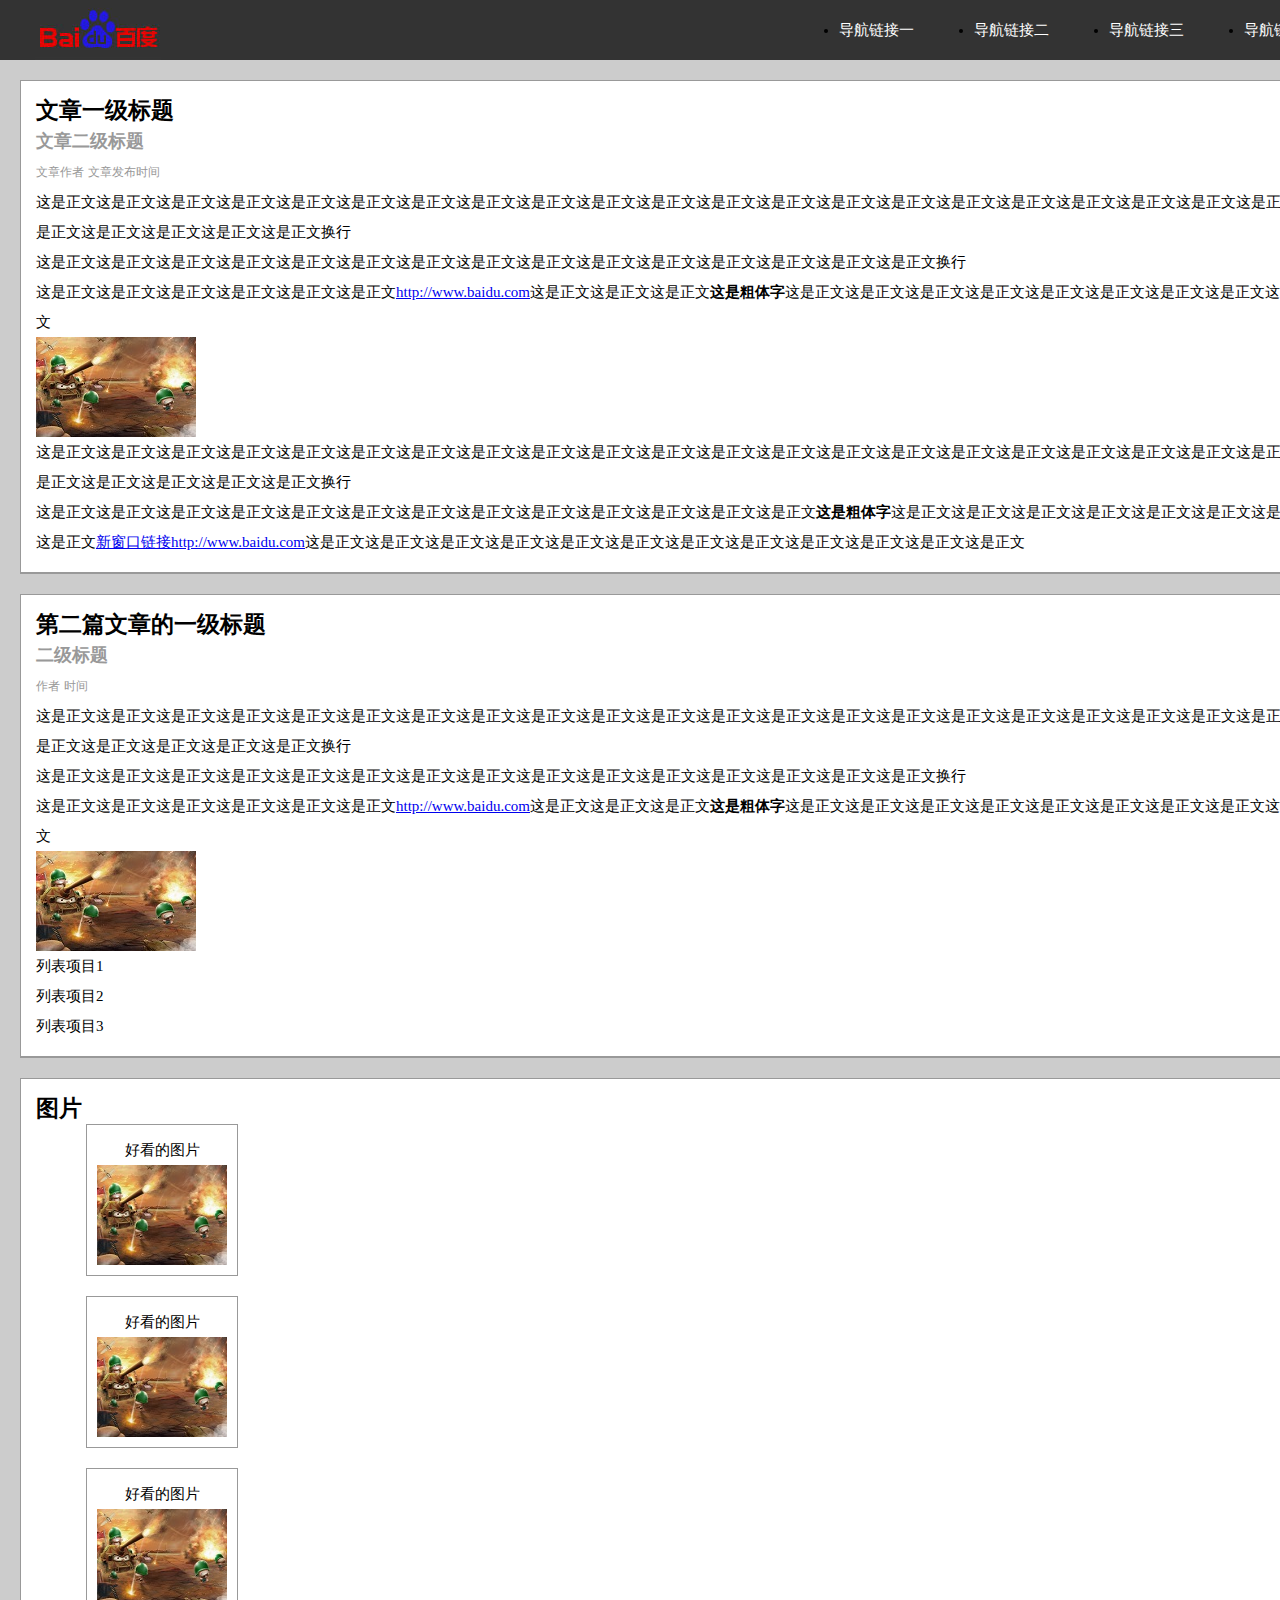
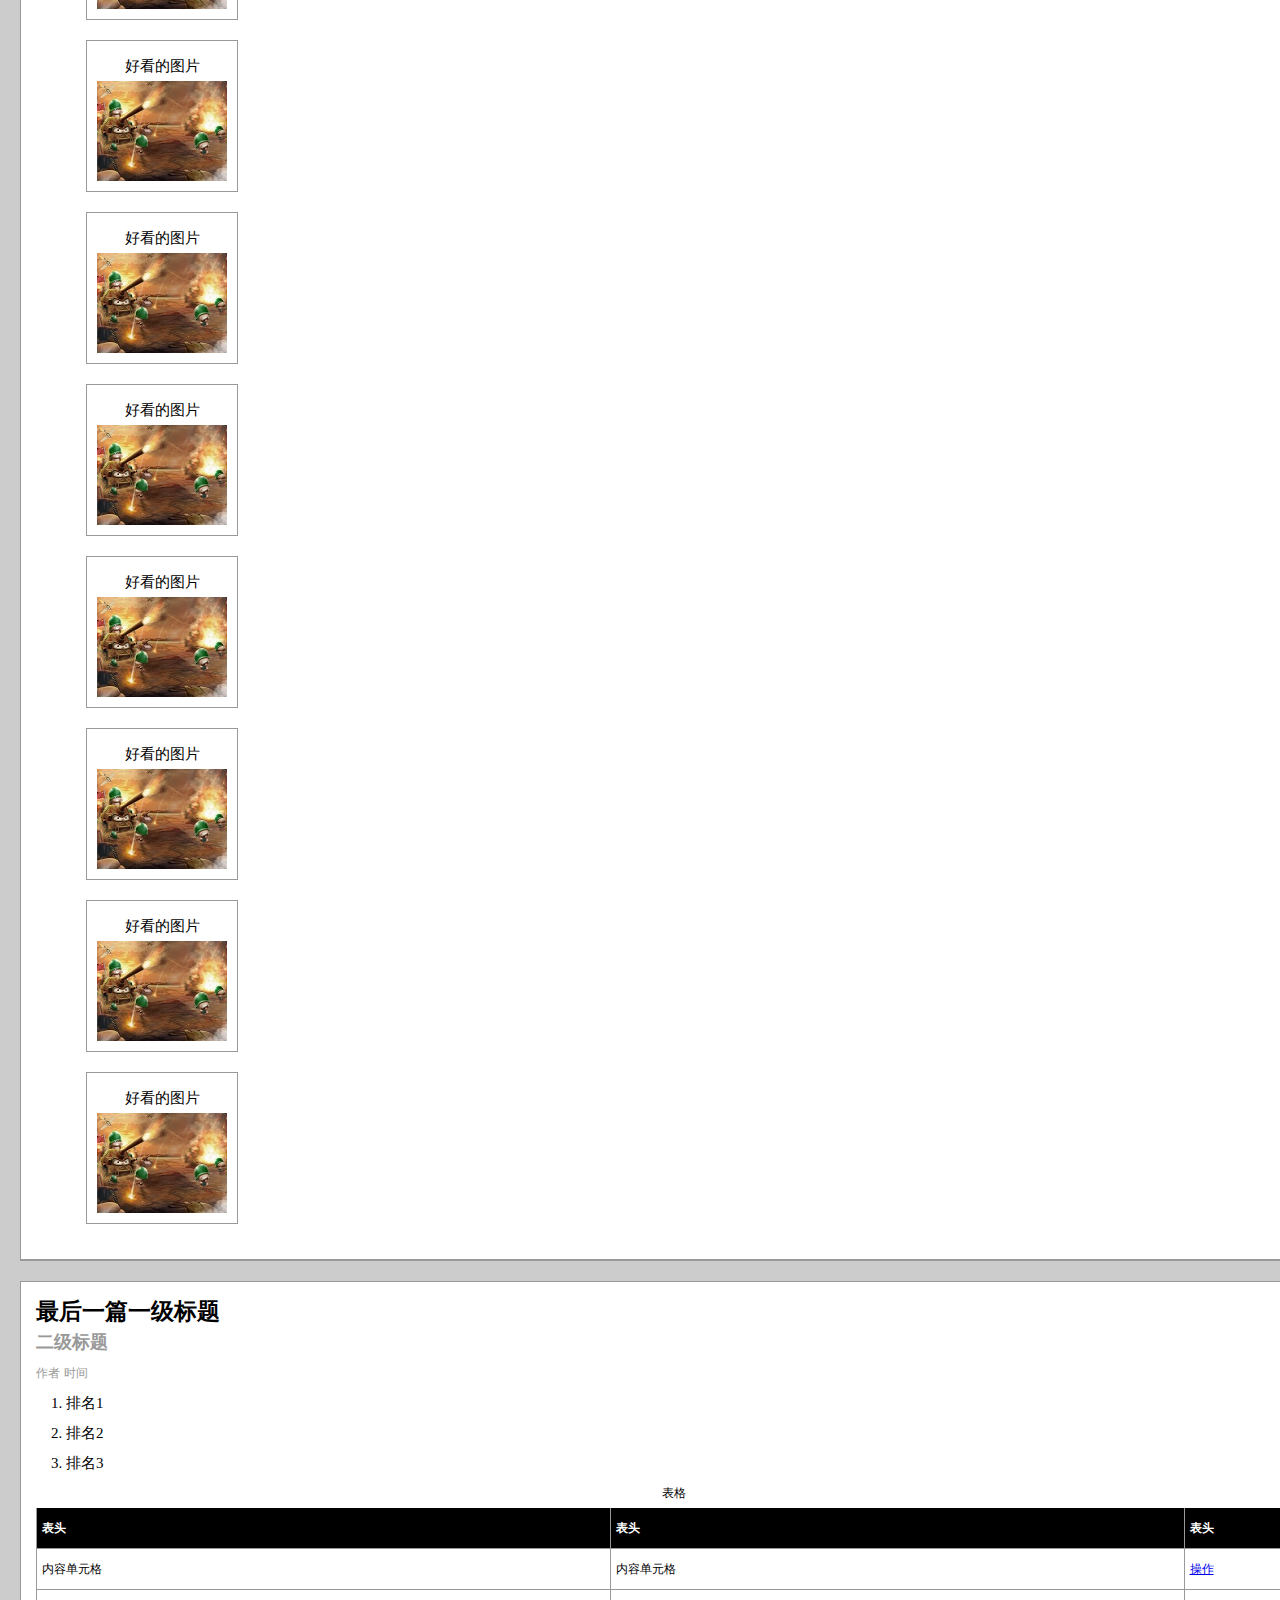
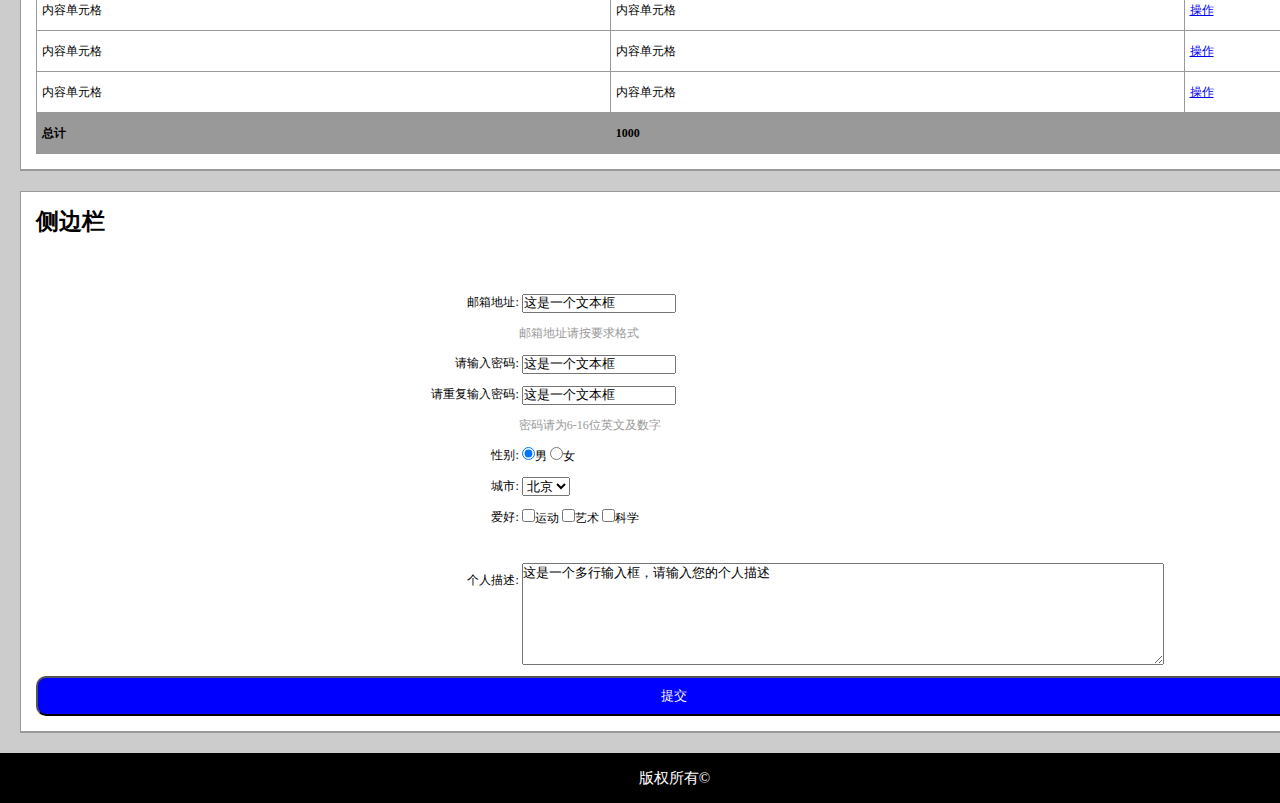
<file: index.html>
<!DOCTYPE html PUBLIC "-//W3C//DTD XHTML 1.0 Transitional//EN" "http://www.w3.org/TR/xhtml1/DTD/xhtml1-transitional.dtd">
<html xmlns="http://www.w3.org/1999/xhtml">
<head>
<meta http-equiv="Content-Type" content="text/html; charset=utf-8" />
<title>task_2</title>

<link href="style.css" rel="stylesheet" type="text/css" />
</head>

<body>
  <div class="header">
    <div class="logo">
      <img src="images/logo.png" alt="baidu"/>
    </div>
    <div class="nav">
      <ul>
        <li><a href="#">导航链接四</a></li>
        <li><a href="#">导航链接三</a></li>
        <li><a href="#">导航链接二</a></li>
        <li><a href="#">导航链接一</a></li>
      </ul>
    </div>
  </div>
  <div class="main">
    <h2>文章一级标题</h2>
    <h3>文章二级标题</h3>
    <span class="author">文章作者</span> <span class="publictime">文章发布时间</span>
    <p>这是正文这是正文这是正文这是正文这是正文这是正文这是正文这是正文这是正文这是正文这是正文这是正文这是正文这是正文这是正文这是正文这是正文这是正文这是正文这是正文这是正文这是正文这是正文这是正文这是正文这是正文换行<br/>这是正文这是正文这是正文这是正文这是正文这是正文这是正文这是正文这是正文这是正文这是正文这是正文这是正文这是正文这是正文换行<br/>这是正文这是正文这是正文这是正文这是正文这是正文<a href="http://www.baidu.com">http://www.baidu.com</a>这是正文这是正文这是正文<b>这是粗体字</b>这是正文这是正文这是正文这是正文这是正文这是正文这是正文这是正文这是正文</p>
    <img src="images/show.jpg"/>
    <p>这是正文这是正文这是正文这是正文这是正文这是正文这是正文这是正文这是正文这是正文这是正文这是正文这是正文这是正文这是正文这是正文这是正文这是正文这是正文这是正文这是正文这是正文这是正文这是正文这是正文这是正文换行<br/>这是正文这是正文这是正文这是正文这是正文这是正文这是正文这是正文这是正文这是正文这是正文这是正文这是正文<b>这是粗体字</b>这是正文这是正文这是正文这是正文这是正文这是正文这是正文这是正文<a href="http://www.baidu.com" target="_blank">新窗口链接http://www.baidu.com</a>这是正文这是正文这是正文这是正文这是正文这是正文这是正文这是正文这是正文这是正文这是正文这是正文</p>
  </div>
  <div class="main">
    <h2>第二篇文章的一级标题</h2>
    <h3>二级标题</h3>
    <span class="author">作者</span> <span class="publictime">时间</span>
    <p>这是正文这是正文这是正文这是正文这是正文这是正文这是正文这是正文这是正文这是正文这是正文这是正文这是正文这是正文这是正文这是正文这是正文这是正文这是正文这是正文这是正文这是正文这是正文这是正文这是正文这是正文换行<br/>这是正文这是正文这是正文这是正文这是正文这是正文这是正文这是正文这是正文这是正文这是正文这是正文这是正文这是正文这是正文换行<br/>这是正文这是正文这是正文这是正文这是正文这是正文<a href="http://www.baidu.com">http://www.baidu.com</a>这是正文这是正文这是正文<b>这是粗体字</b>这是正文这是正文这是正文这是正文这是正文这是正文这是正文这是正文这是正文</p>
    <img src="images/show.jpg"/>
    <ul class="ulist">
      <li>列表项目1</li>
      <li>列表项目2</li>
      <li>列表项目3</li>
    </ul>
  </div>
  <div class="main">
    <h2>图片</h2>
    <div>
      <div class="picshow">
        <p>好看的图片</p>
        <img src="images/show.jpg"/>
      </div>
      <div class="picshow">
        <p>好看的图片</p>
        <img src="images/show.jpg"/>
      </div>
      <div class="picshow">
        <p>好看的图片</p>
        <img src="images/show.jpg"/>
      </div>
      <div class="picshow">
        <p>好看的图片</p>
        <img src="images/show.jpg"/>
      </div>
      <div class="picshow">
        <p>好看的图片</p>
        <img src="images/show.jpg"/>
      </div>
      <div class="picshow">
        <p>好看的图片</p>
        <img src="images/show.jpg"/>
      </div>
      <div class="picshow">
        <p>好看的图片</p>
        <img src="images/show.jpg"/>
      </div>
      <div class="picshow">
        <p>好看的图片</p>
        <img src="images/show.jpg"/>
      </div>
      <div class="picshow">
        <p>好看的图片</p>
        <img src="images/show.jpg"/>
      </div>
      <div class="picshow">
        <p>好看的图片</p>
        <img src="images/show.jpg"/>
      </div>
      
  </div>
  </div>
  <div class="main">
    <h2>最后一篇一级标题</h2>
    <h3>二级标题</h3>
    <span class="author">作者</span> <span class="publictime">时间</span>
    <ol class="olist">
      <li>排名1</li>
      <li>排名2</li>
      <li>排名3</li>
    </ol>
    <table class="t1">
      <caption>表格</caption>
      <tr class="tablehead">
        <th>表头</th>
        <th>表头</th>
        <th>表头</th>
      </tr>
      <tr>
        <td>内容单元格</td>
        <td>内容单元格</td>
        <td><a href="#">操作</a></td>
      </tr>
      <tr>
        <td>内容单元格</td>
        <td>内容单元格</td>
        <td><a href="#">操作</a></td>
      </tr>
      <tr>
        <td>内容单元格</td>
        <td>内容单元格</td>
        <td><a href="#">操作</a></td>
        </tr>
      <tr>
        <td>内容单元格</td>
        <td>内容单元格</td>
        <td><a href="#">操作</a></td>
      </tr>
      <tr class="tablebottom">
        <td>总计</td>
        <td class="sum" colspan="2">1000</td>
      </tr>
    </table>
  </div>
  <div class="main">
    <h2>侧边栏</h2>
    <form class="form">
      <div class="mainform">
        <div>
          <div class="tips"><span>邮箱地址:</span></div>
          <input type="text" class="input-txt" name="email" value="这是一个文本框"/>
          <p>邮箱地址请按要求格式</p>
        </div>
        <div>
          <div class="tips"><span>请输入密码:</span></div>
          <input type="text" class="input-txt" name="password" value="这是一个文本框"/>
        </div>
        <div>
          <div class="tips"><span>请重复输入密码:</span></div>
          <input type="text" class="input-txt" name="password" value="这是一个文本框"/><br/>
          <p>密码请为6-16位英文及数字</p>
          </div>
        <div>
          <div class="tips"><span>性别:</span></div>
          <input type="radio" name="sex"  checked="checked" value="男"/>男
          <input type="radio" name="sex" value="女"/>女
        </div>
        <div>
          <div class="tips"><span>城市:</span></div>
          <select>
            <option>北京</option>
            <option>南京</option>
            <option>西安</option>
           </select>
         </div>
         <div>
           <div class="tips"><span>爱好:</span></div>
           <input type="checkbox" name="hobby"/>运动
           <input type="checkbox" name="hobby"/>艺术
           <input type="checkbox" name="hobby"/>科学
         </div>
         <div>
           <div class="tips special"><span>个人描述:</span></div>
           <textarea class="desc">这是一个多行输入框，请输入您的个人描述</textarea>
         </div>
       </div>
       <input type="submit" class="submit" value="提交"/>
    </form>
  </div>
  <div class="footer">
    <p>版权所有©</p>
  </div>
</body>
</html>
</file>
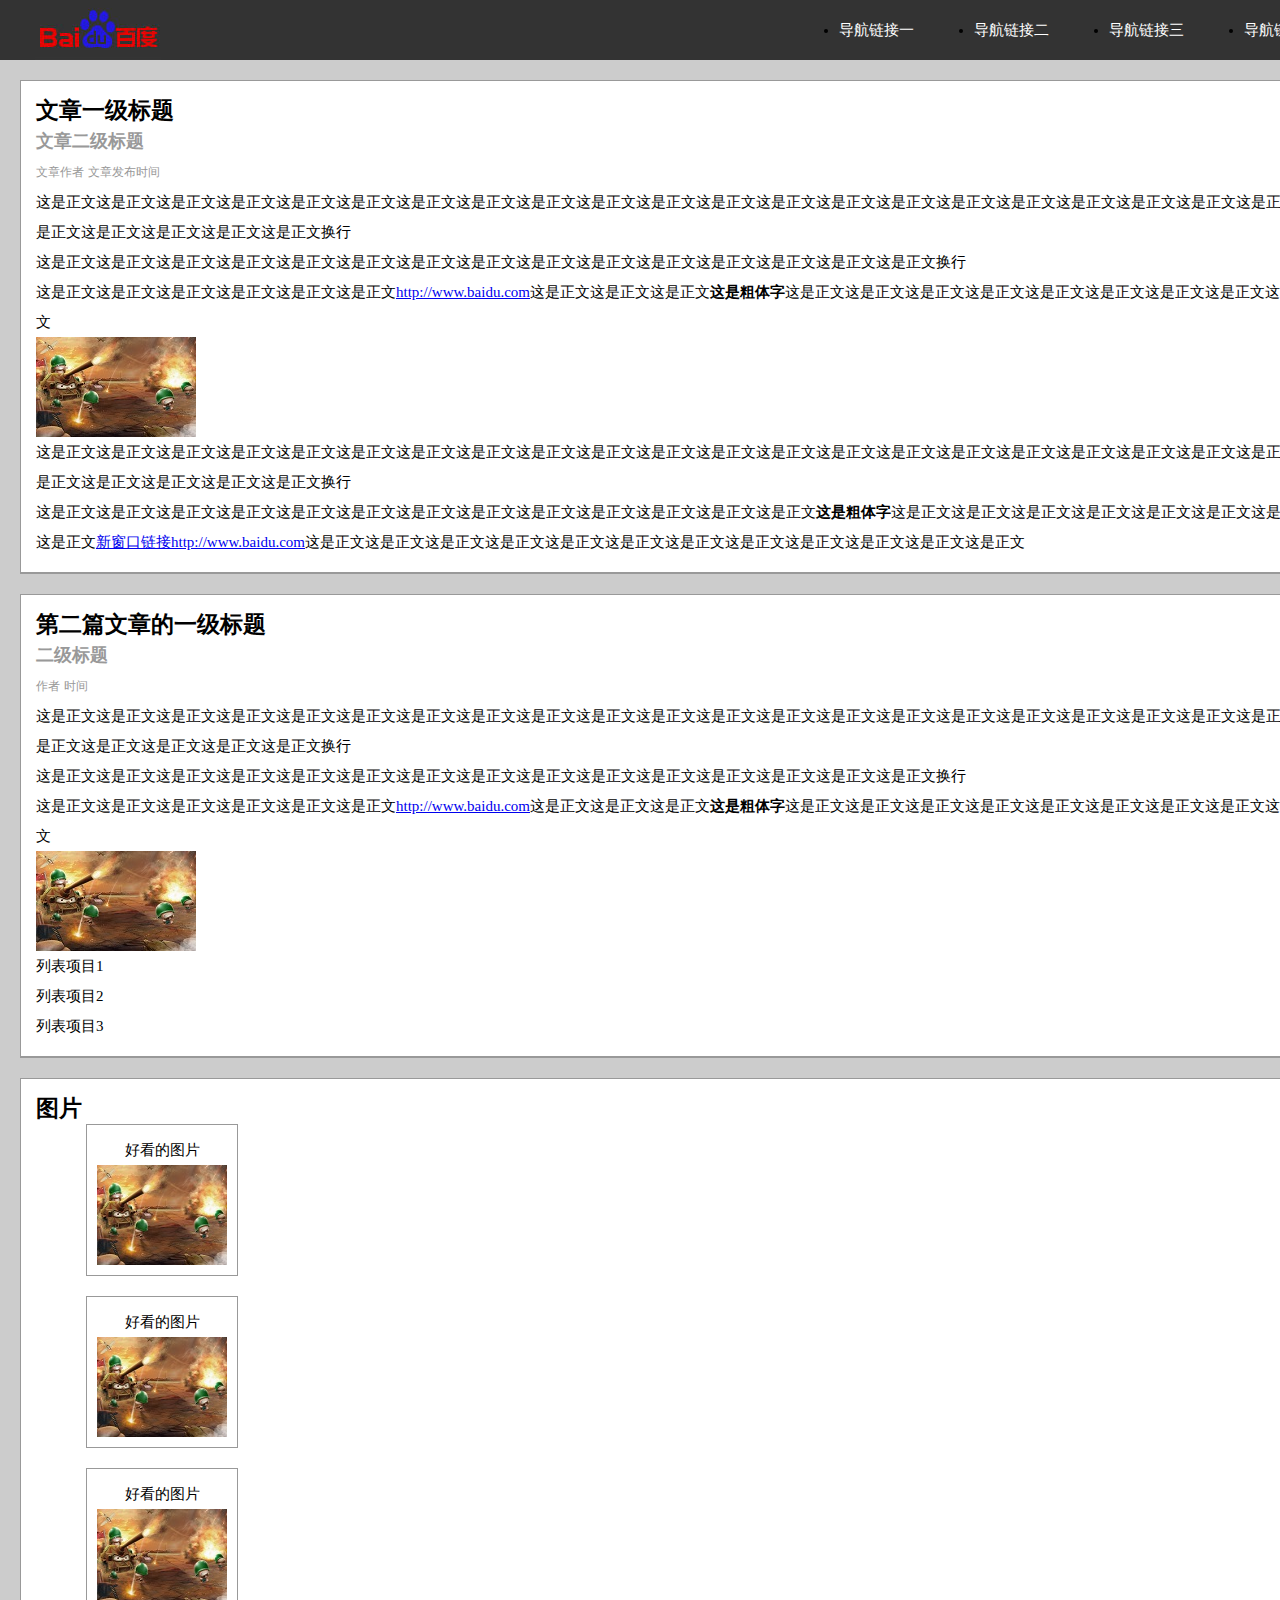
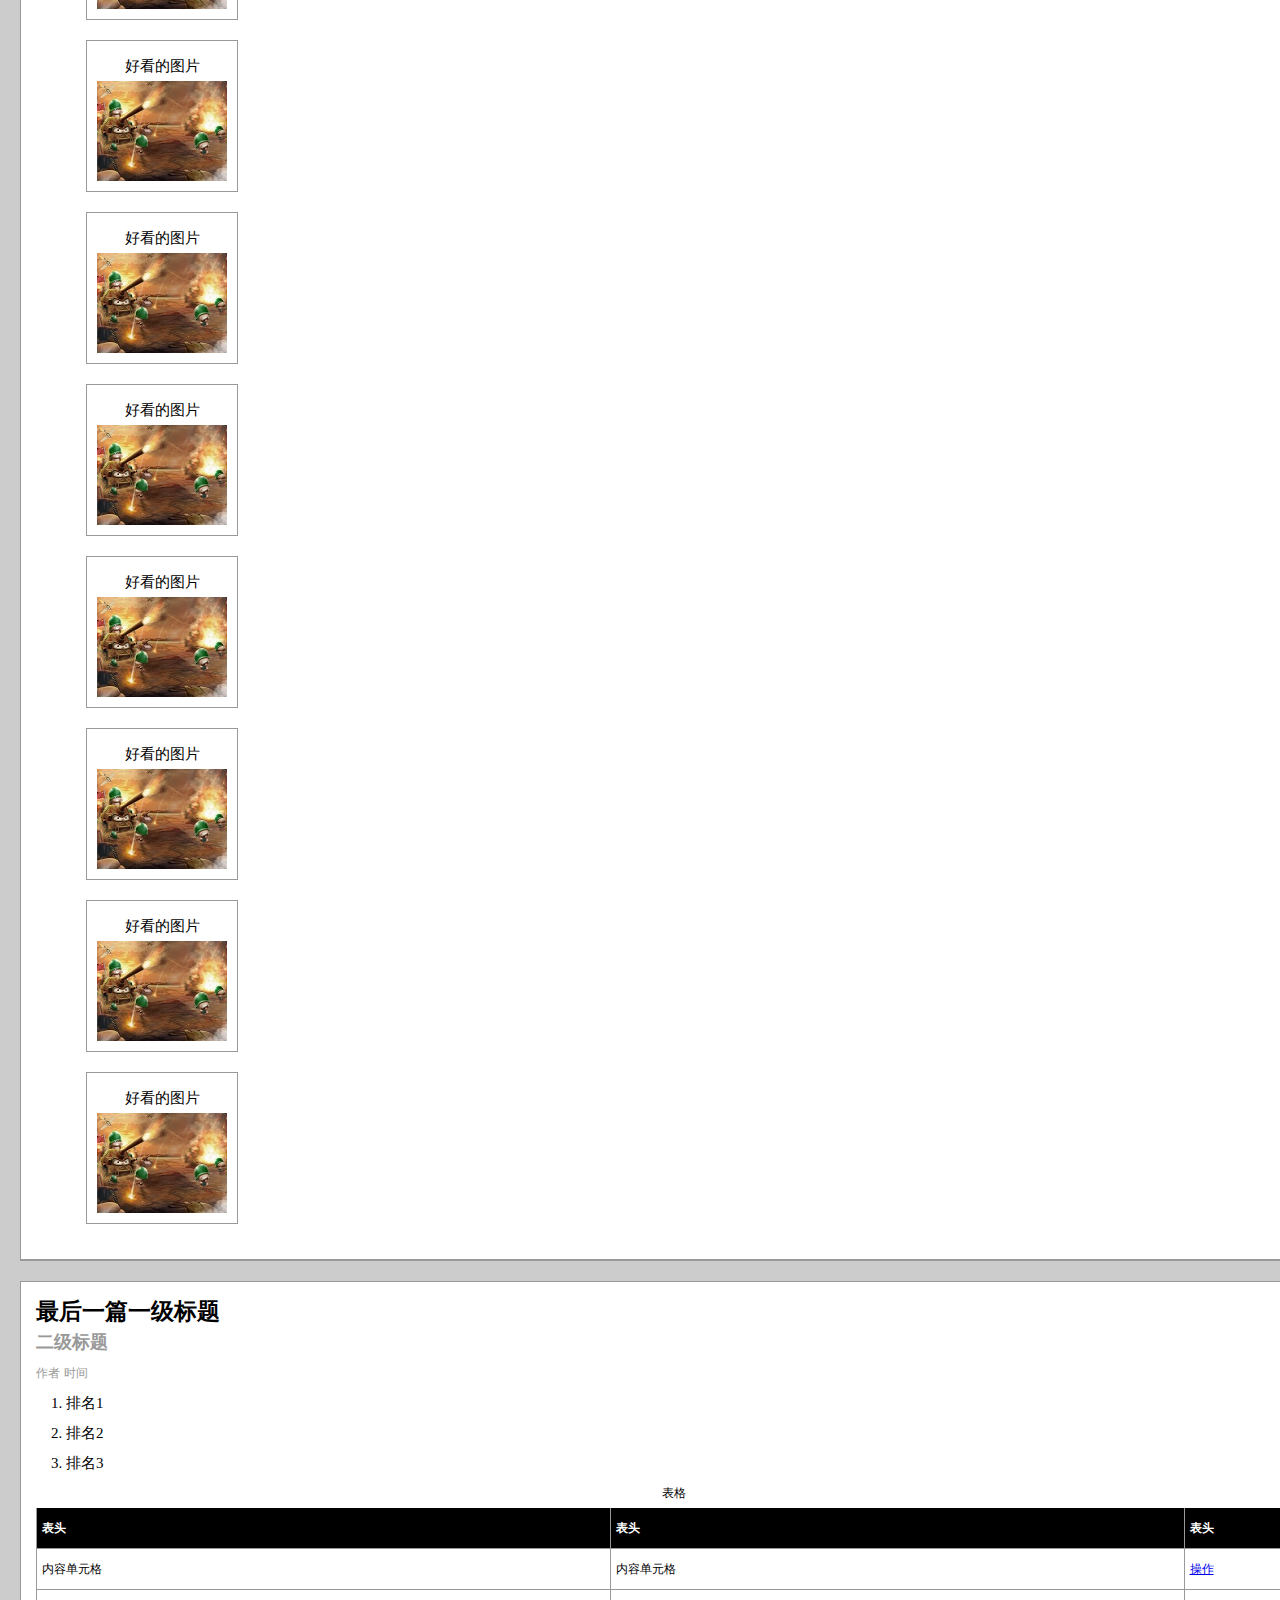
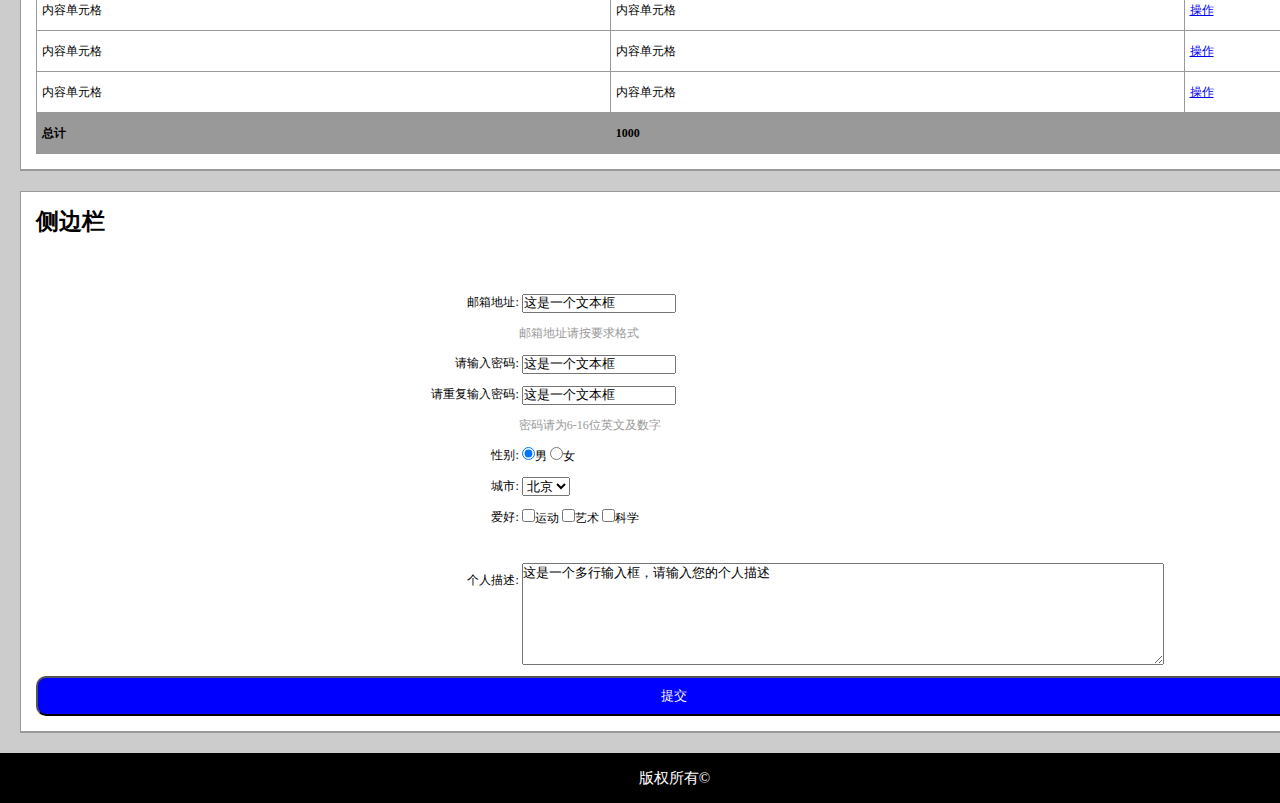
<file: task_2.html>
<!DOCTYPE html PUBLIC "-//W3C//DTD XHTML 1.0 Transitional//EN" "http://www.w3.org/TR/xhtml1/DTD/xhtml1-transitional.dtd">
<html xmlns="http://www.w3.org/1999/xhtml">
<head>
<meta http-equiv="Content-Type" content="text/html; charset=utf-8" />
<title>task_2</title>

<link href="style.css" rel="stylesheet" type="text/css" />
</head>

<body>
  <div class="header">
    <div class="logo">
      <img src="images/logo.png" alt="baidu"/>
    </div>
    <div class="nav">
      <ul>
        <li><a href="#">导航链接四</a></li>
        <li><a href="#">导航链接三</a></li>
        <li><a href="#">导航链接二</a></li>
        <li><a href="#">导航链接一</a></li>
      </ul>
    </div>
  </div>
  <div class="main">
    <h2>文章一级标题</h2>
    <h3>文章二级标题</h3>
    <span class="author">文章作者</span> <span class="publictime">文章发布时间</span>
    <p>这是正文这是正文这是正文这是正文这是正文这是正文这是正文这是正文这是正文这是正文这是正文这是正文这是正文这是正文这是正文这是正文这是正文这是正文这是正文这是正文这是正文这是正文这是正文这是正文这是正文这是正文换行<br/>这是正文这是正文这是正文这是正文这是正文这是正文这是正文这是正文这是正文这是正文这是正文这是正文这是正文这是正文这是正文换行<br/>这是正文这是正文这是正文这是正文这是正文这是正文<a href="http://www.baidu.com">http://www.baidu.com</a>这是正文这是正文这是正文<b>这是粗体字</b>这是正文这是正文这是正文这是正文这是正文这是正文这是正文这是正文这是正文</p>
    <img src="images/show.jpg"/>
    <p>这是正文这是正文这是正文这是正文这是正文这是正文这是正文这是正文这是正文这是正文这是正文这是正文这是正文这是正文这是正文这是正文这是正文这是正文这是正文这是正文这是正文这是正文这是正文这是正文这是正文这是正文换行<br/>这是正文这是正文这是正文这是正文这是正文这是正文这是正文这是正文这是正文这是正文这是正文这是正文这是正文<b>这是粗体字</b>这是正文这是正文这是正文这是正文这是正文这是正文这是正文这是正文<a href="http://www.baidu.com" target="_blank">新窗口链接http://www.baidu.com</a>这是正文这是正文这是正文这是正文这是正文这是正文这是正文这是正文这是正文这是正文这是正文这是正文</p>
  </div>
  <div class="main">
    <h2>第二篇文章的一级标题</h2>
    <h3>二级标题</h3>
    <span class="author">作者</span> <span class="publictime">时间</span>
    <p>这是正文这是正文这是正文这是正文这是正文这是正文这是正文这是正文这是正文这是正文这是正文这是正文这是正文这是正文这是正文这是正文这是正文这是正文这是正文这是正文这是正文这是正文这是正文这是正文这是正文这是正文换行<br/>这是正文这是正文这是正文这是正文这是正文这是正文这是正文这是正文这是正文这是正文这是正文这是正文这是正文这是正文这是正文换行<br/>这是正文这是正文这是正文这是正文这是正文这是正文<a href="http://www.baidu.com">http://www.baidu.com</a>这是正文这是正文这是正文<b>这是粗体字</b>这是正文这是正文这是正文这是正文这是正文这是正文这是正文这是正文这是正文</p>
    <img src="images/show.jpg"/>
    <ul class="ulist">
      <li>列表项目1</li>
      <li>列表项目2</li>
      <li>列表项目3</li>
    </ul>
  </div>
  <div class="main">
    <h2>图片</h2>
    <div>
      <div class="picshow">
        <p>好看的图片</p>
        <img src="images/show.jpg"/>
      </div>
      <div class="picshow">
        <p>好看的图片</p>
        <img src="images/show.jpg"/>
      </div>
      <div class="picshow">
        <p>好看的图片</p>
        <img src="images/show.jpg"/>
      </div>
      <div class="picshow">
        <p>好看的图片</p>
        <img src="images/show.jpg"/>
      </div>
      <div class="picshow">
        <p>好看的图片</p>
        <img src="images/show.jpg"/>
      </div>
      <div class="picshow">
        <p>好看的图片</p>
        <img src="images/show.jpg"/>
      </div>
      <div class="picshow">
        <p>好看的图片</p>
        <img src="images/show.jpg"/>
      </div>
      <div class="picshow">
        <p>好看的图片</p>
        <img src="images/show.jpg"/>
      </div>
      <div class="picshow">
        <p>好看的图片</p>
        <img src="images/show.jpg"/>
      </div>
      <div class="picshow">
        <p>好看的图片</p>
        <img src="images/show.jpg"/>
      </div>
      
  </div>
  </div>
  <div class="main">
    <h2>最后一篇一级标题</h2>
    <h3>二级标题</h3>
    <span class="author">作者</span> <span class="publictime">时间</span>
    <ol class="olist">
      <li>排名1</li>
      <li>排名2</li>
      <li>排名3</li>
    </ol>
    <table class="t1">
      <caption>表格</caption>
      <tr class="tablehead">
        <th>表头</th>
        <th>表头</th>
        <th>表头</th>
      </tr>
      <tr>
        <td>内容单元格</td>
        <td>内容单元格</td>
        <td><a href="#">操作</a></td>
      </tr>
      <tr>
        <td>内容单元格</td>
        <td>内容单元格</td>
        <td><a href="#">操作</a></td>
      </tr>
      <tr>
        <td>内容单元格</td>
        <td>内容单元格</td>
        <td><a href="#">操作</a></td>
        </tr>
      <tr>
        <td>内容单元格</td>
        <td>内容单元格</td>
        <td><a href="#">操作</a></td>
      </tr>
      <tr class="tablebottom">
        <td>总计</td>
        <td class="sum" colspan="2">1000</td>
      </tr>
    </table>
  </div>
  <div class="main">
    <h2>侧边栏</h2>
    <form class="form">
      <div class="mainform">
        <div>
          <div class="tips"><span>邮箱地址:</span></div>
          <input type="text" class="input-txt" name="email" value="这是一个文本框"/>
          <p>邮箱地址请按要求格式</p>
        </div>
        <div>
          <div class="tips"><span>请输入密码:</span></div>
          <input type="text" class="input-txt" name="password" value="这是一个文本框"/>
        </div>
        <div>
          <div class="tips"><span>请重复输入密码:</span></div>
          <input type="text" class="input-txt" name="password" value="这是一个文本框"/><br/>
          <p>密码请为6-16位英文及数字</p>
          </div>
        <div>
          <div class="tips"><span>性别:</span></div>
          <input type="radio" name="sex"  checked="checked" value="男"/>男
          <input type="radio" name="sex" value="女"/>女
        </div>
        <div>
          <div class="tips"><span>城市:</span></div>
          <select>
            <option>北京</option>
            <option>南京</option>
            <option>西安</option>
           </select>
         </div>
         <div>
           <div class="tips"><span>爱好:</span></div>
           <input type="checkbox" name="hobby"/>运动
           <input type="checkbox" name="hobby"/>艺术
           <input type="checkbox" name="hobby"/>科学
         </div>
         <div>
           <div class="tips special"><span>个人描述:</span></div>
           <textarea class="desc">这是一个多行输入框，请输入您的个人描述</textarea>
         </div>
       </div>
       <input type="submit" class="submit" value="提交"/>
    </form>
  </div>
  <div class="footer">
    <p>版权所有©</p>
  </div>
</body>
</html>
</file>
<file: style.css>
@charset "utf-8";
/* CSS Document */
*{
    margin:0;
    padding:0;
	}
body{
	width:1349px;
	background-color:#ccc;
	font-family:"微软雅黑";
	font-size:15px;
	line-height:30px;
	}
.header{
	width:100%;
	background-color:#333;
	overflow:hidden;
	zoom:1;
	}
.logo{
	float:left;
	margin-left:35px;
	width:150px;
	height:60px;
	}
.nav li{
	float:right;
	margin:15px 30px;
	}
.nav a{
	text-decoration:none;
	color:#fff;
	}
a:hover,
a:active{
	color:#CCC;
	}
.main{
	margin:20px;
	padding:15px;
	background-color:#FFF;
	border:1px solid #999;
	border-right:2px solid #999;
	border-bottom:2px solid #999;
	}
h3{
	color:#999;
	}
.author,
.publictime{
	color:#999;
	font-size:12px;
	}
.ulist{
	list-style:none;
	}
.picshow img{
	width:130px;
	height:100px;
	}
.picshow{
	border:1px solid #999;
	width:130px;
	height:130px;
	margin-left:50px;
	margin-bottom:20px;
	padding:10px;
    text-align:center;
	}
.olist{
	margin-left:30px;
	}
.t1{
	font-size:12px;
	border-right:0.5px solid #999;
	width:100%;
	border-collapse:collapse;
	}
.t1 .tablehead{
	background-color:black;
	color:#fff;
	}
.t1 .tablebottom{
	background-color:#999; 
	font-weight:bold;
	}
.t1 th,.t1 td{
	width:45%;
	text-align:left;
	padding:5px;
	margin:0;
	border-bottom:0.5px solid #999;
	border-left:0.5px solid #999;
	}
.t1 .thirdcol{
	width:15%;
	border-bottom:0.5px solid #999;
	border-left:0.5px solid #999;
	}

.mainform{
	margin-top:50px;
	margin-left:30%;
	font-size:12px;
	width:800px;
	}
.input-txt{
	width:150px;
	}
.submit{
	width:100%;
	height:40px;
	color:#fff;
	background-color:#00F;
	border-radius:10px;
	}
.mainform p{
	margin-left:100px;
	color:#999;
	}
.tips{
	display:inline-block;
	width:100px;
	height:20px;
	position:relative;
	}
.tips span{
	position:absolute;
	right:0;
	top:0;
	}
.desc{
	width:80%;
	height:100px;
	margin-top:30px;
	}
.special{
	height:100px;
	}
.footer{
	width:100%;
	height:50px;
	background-color:#000;
	text-align:center;
	}
.footer p{
	color:#fff;
	line-height:50px;
	}
</file>
